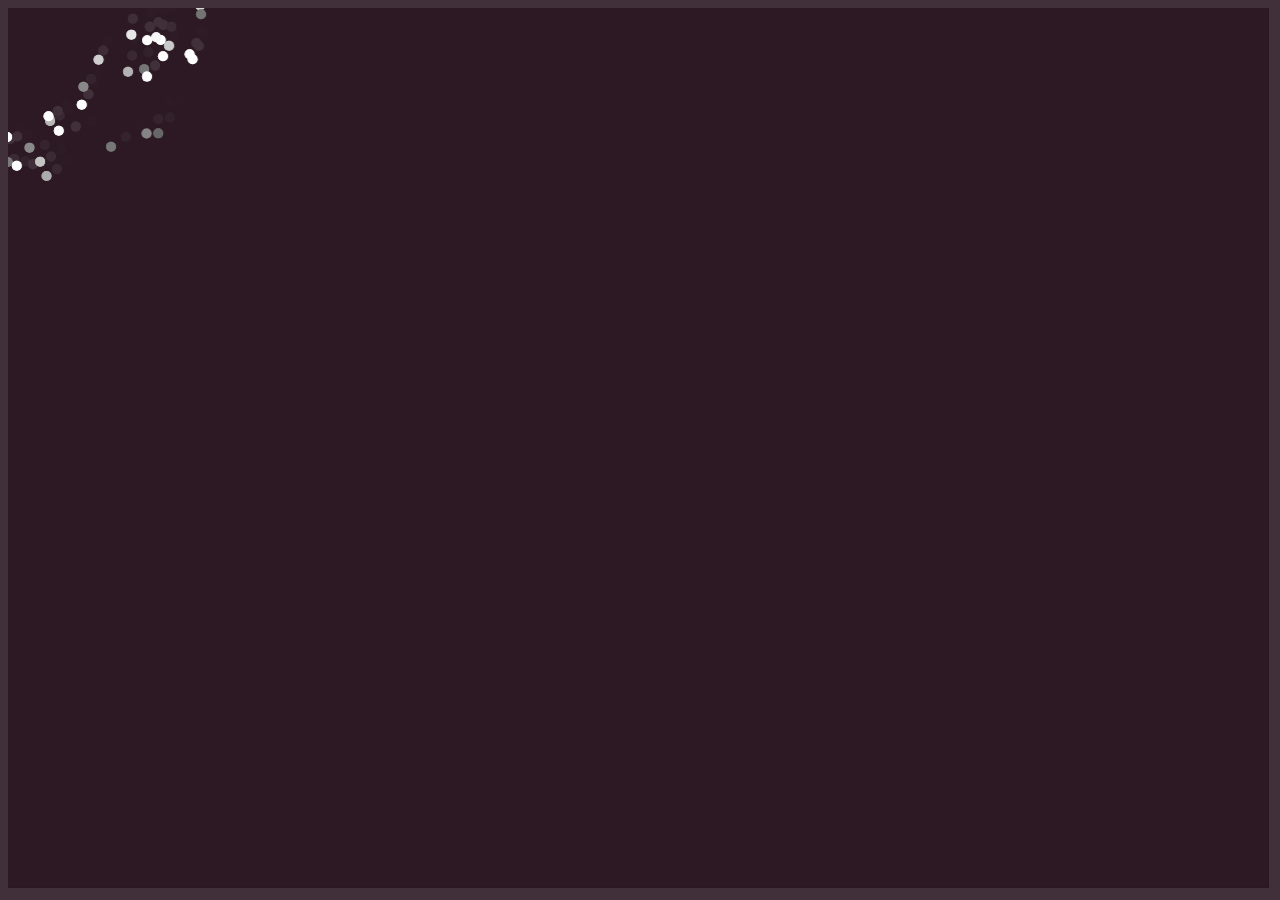
<file: circularmotion/main.html>
<!DOCTYPE html>
<html>
<head>
	<title>Circular Motion: By Emmanuel Giah</title>
	<script type="text/javascript" src="p5/p5.js"></script>
	<script type="text/javascript" src="p5/addons/p5.dom.js"></script>
	<script type="text/javascript" src="cm.js"></script>
	<script type="text/javascript" src="particle.js"></script>
<!-- 	<script type="text/javascript" src="trace.js"></script> -->
	<style type="text/css">
		body {
			background: rgb(105, 105, 105);
		}
	</style>
</head>
<body>

</body>
</html>
</file>
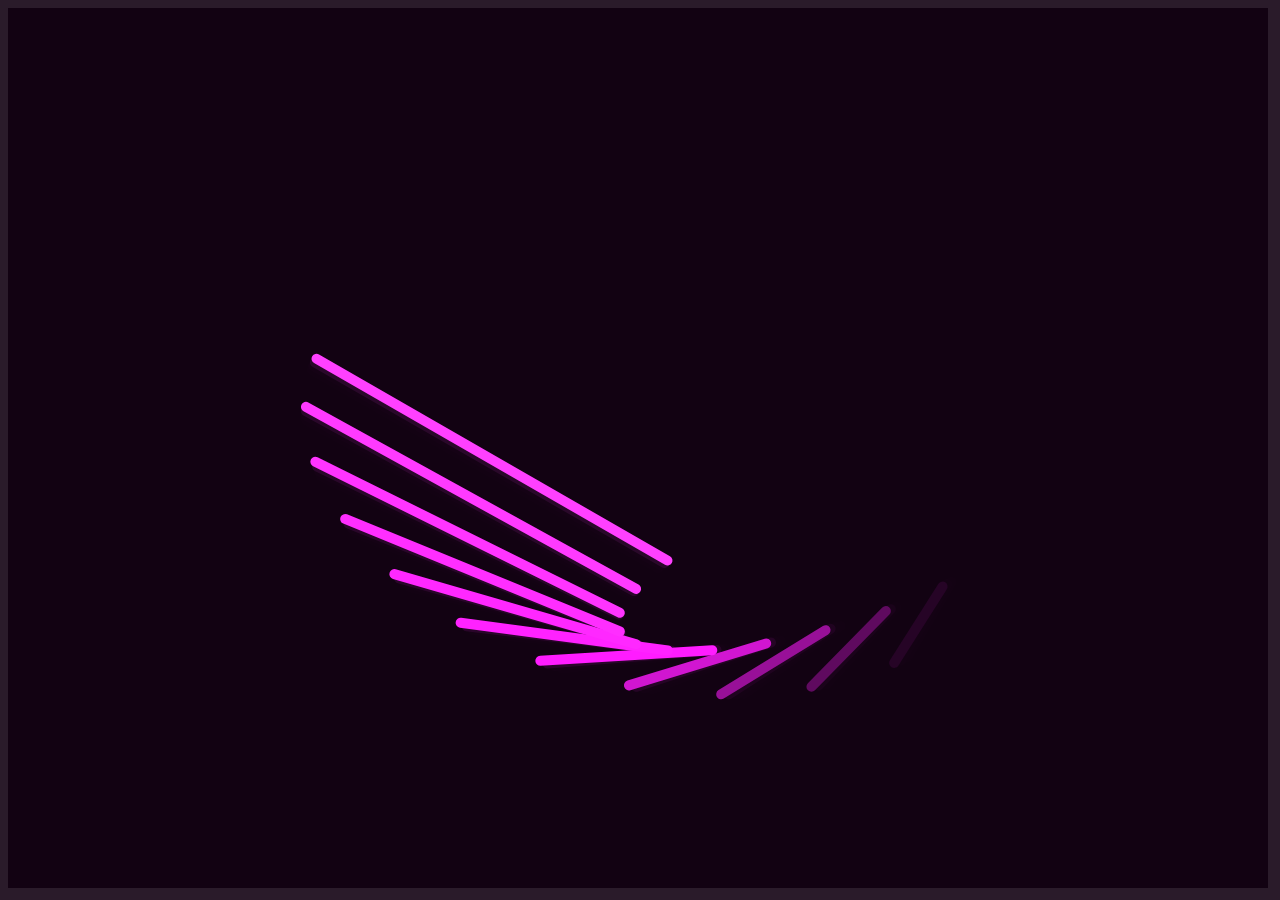
<file: circularmotion/paremetric.html>
<!DOCTYPE html>
<html>
<head>
	<title>Parametric Function</title>
	<script type="text/javascript" src="p5/p5.js"></script>
	<script type="text/javascript" src="p5/addons/p5.dom.js"></script>
	<script type="text/javascript" src="paremetric.js"></script>
	<style>
		body {
			background: rgb(54, 54, 54);
		}
	</style>
</head>
<body>

</body>
</html>
</file>
